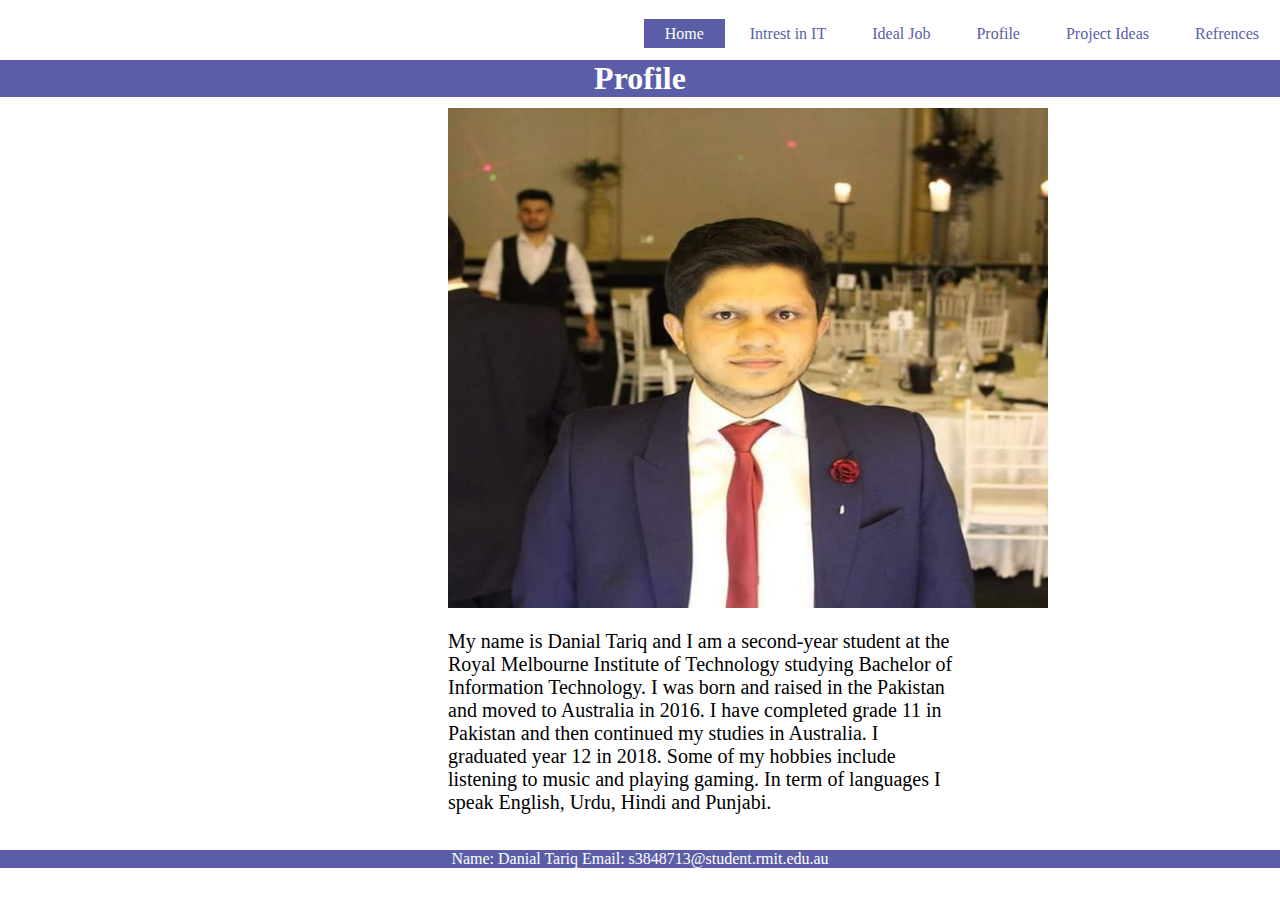
<file: index.html>
<!DOCTYPE html>
<html>

<head>
    <title>Profile</title>
    <link rel="stylesheet" type="text/css" href="CSS/style.css">

</head>

<body>
    <header>
        <div class="main">
            <ul>
                <li class="active"><a href="index.html">Home</a></li>
                <li><a href="Intrest in It.html">Intrest in IT</a></li>
                <li><a href="idealJob.html">Ideal Job</a></li>
                <li ><a href="profile.html">Profile</a></li>
                <li><a href="project.html">Project Ideas</a></li>
                <li><a href="refrences.html">Refrences</a></li>


            </ul>

    </header>
    </div>

    <div class="topleft">
        <h1>Profile</h1>
    </div>
    <br><br><br><br><br><br>
    <div class="ques">
        <div class="dp">
            <img src="Images/dp.JPG" alt="dp" class="dp">
        </div>
        <br>
        <p>
            My name is Danial Tariq and I am a second-year student at the Royal Melbourne Institute of Technology
            studying Bachelor of Information Technology. I was born and raised in the Pakistan and moved to Australia in
            2016. I have completed grade 11 in Pakistan and then continued my studies in Australia. I graduated year 12
            in 2018. Some of my hobbies include listening to music and playing gaming. In term of languages I speak
            English, Urdu, Hindi and Punjabi.
        </p>


        <br><br>




    </div>
    <div class="footer">
        <p>Name: Danial Tariq Email: s3848713@student.rmit.edu.au</p>
    </div>


</body>

</html>
</file>
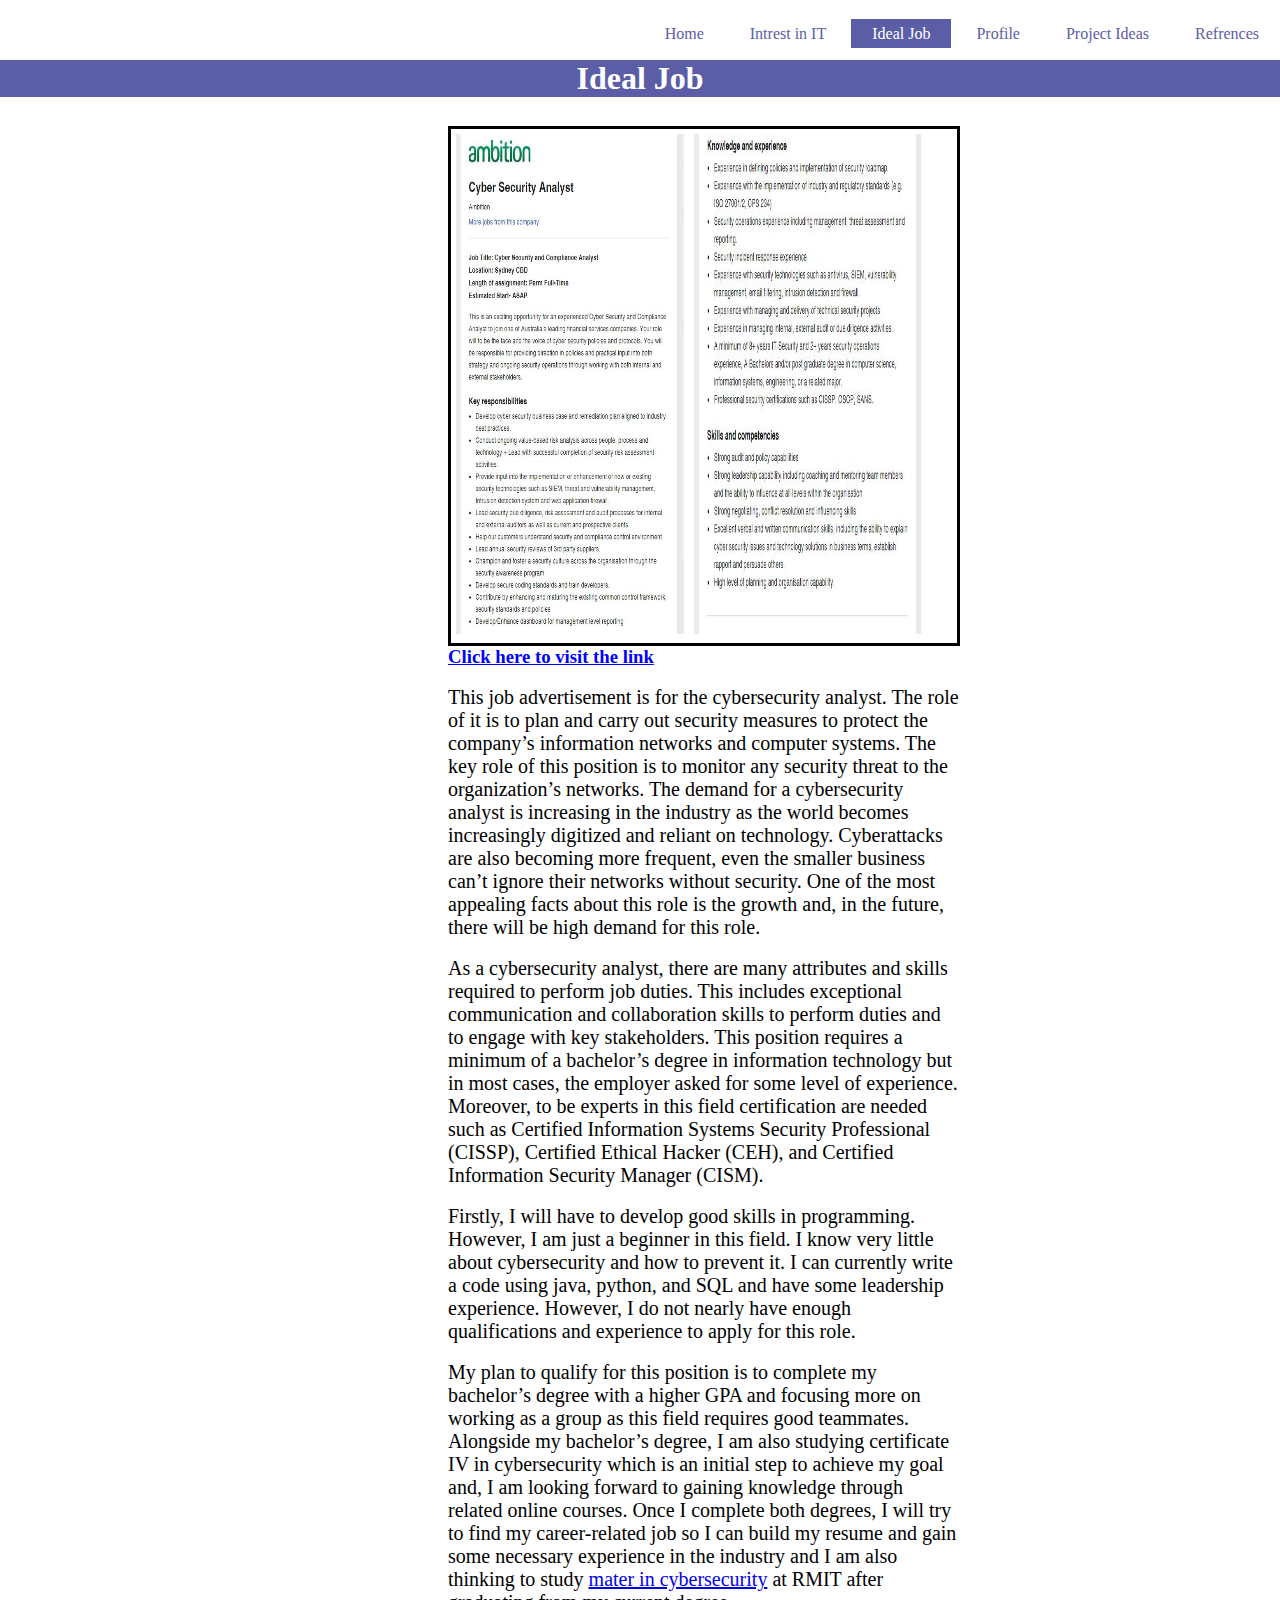
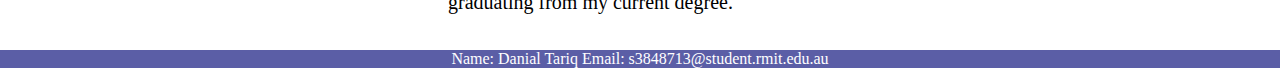
<file: idealJob.html>
<!DOCTYPE html>
<html>

<head>
    <title>Ideal Job</title>
    <link rel="stylesheet" type="text/css" href="CSS/style.css">

</head>

<body>
    <header>
        <div class="main">
            <ul>
                <li><a href="index.html">Home</a></li>
                <li><a href="Intrest in It.html">Intrest in IT</a></li>
                <li class="active"><a href="idealJob.html">Ideal Job</a></li>
                <li><a href="profile.html">Profile</a></li>
                <li><a href="project.html">Project Ideas</a></li>
                <li><a href="refrences.html">Refrences</a></li>


            </ul>

    </header>
    </div>
   
    <div class="topleft">
        <h1>Ideal Job</h1>
    </div>
    <br><br><br><br><br><br><br>

    <div class="ques">

        <div class="row">
            <div class="column">
                <img src="Images/job1.JPG" alt="Snow" style="width:100%">
            </div>
            <div class="column">
                <img src="Images/job2.JPG" alt="Forest" style="width:100%">
            </div>
            
        </div>
        <h3><a href="https://www.seek.com.au/job/50338406?type=standout#searchRequestToken=64957429-2548-44fe-96ae-d976340ba422" target="_blank">
            Click here to visit the link</a>
        </h3>
        <br>
        <p>
            This job advertisement is for the cybersecurity analyst. The role of it is to plan and carry out security measures to protect the company’s 
            information networks and computer systems. The key role of this position is to monitor any security threat to the organization’s networks. 
            The demand for a cybersecurity analyst is increasing in the industry as the world becomes increasingly digitized and reliant on technology. 
            Cyberattacks are also becoming more frequent, even the smaller business can’t ignore their networks without security. One of the most appealing
            facts about this role is the growth and, in the future, there will be high demand for this role. 
        </p>
        <br>
        <p>
            As a cybersecurity analyst, there are many attributes and skills required to perform job duties. This includes exceptional communication and 
            collaboration skills to perform duties and to engage with key stakeholders. This position requires a minimum of a bachelor’s degree in information 
            technology but in most cases, the employer asked for some level of experience. Moreover, to be experts in this field certification are needed such as 
            Certified Information Systems Security Professional (CISSP), Certified Ethical Hacker (CEH), and Certified Information Security Manager (CISM).
        </p>
        <br>
        <p>
            Firstly, I will have to develop good skills in programming. However, I am just a beginner in this field. I know very little about cybersecurity and how to prevent it.
             I can currently write a code using java, python, and SQL and have some leadership experience.  However, I do not nearly have enough qualifications 
             and experience to apply for this role.
        </p>
        <br>
        <p>
            My plan to qualify for this position is to complete my bachelor’s degree with a higher GPA and focusing more on working as a group as this field requires good teammates.
             Alongside my bachelor’s degree, I am also studying certificate IV in cybersecurity which is an initial step to achieve my goal and, I am looking 
             forward to gaining knowledge through related online courses. Once I complete both degrees, I will try to find my career-related job so I can build 
             my resume and gain some necessary experience in the industry and I am also thinking to study <a href="https://www.rmit.edu.au/study-with-us/levels-of-study/postgraduate-study/masters-by-coursework/master-of-cyber-security-mc159" target="_blank">mater in cybersecurity</a> at RMIT after graduating from my 
             current degree.
        </p>

        <br><br>


    </div>
    <div class="footer">
        <p>Name: Danial Tariq Email: s3848713@student.rmit.edu.au</p>
    </div>


</body>

</html>
</file>
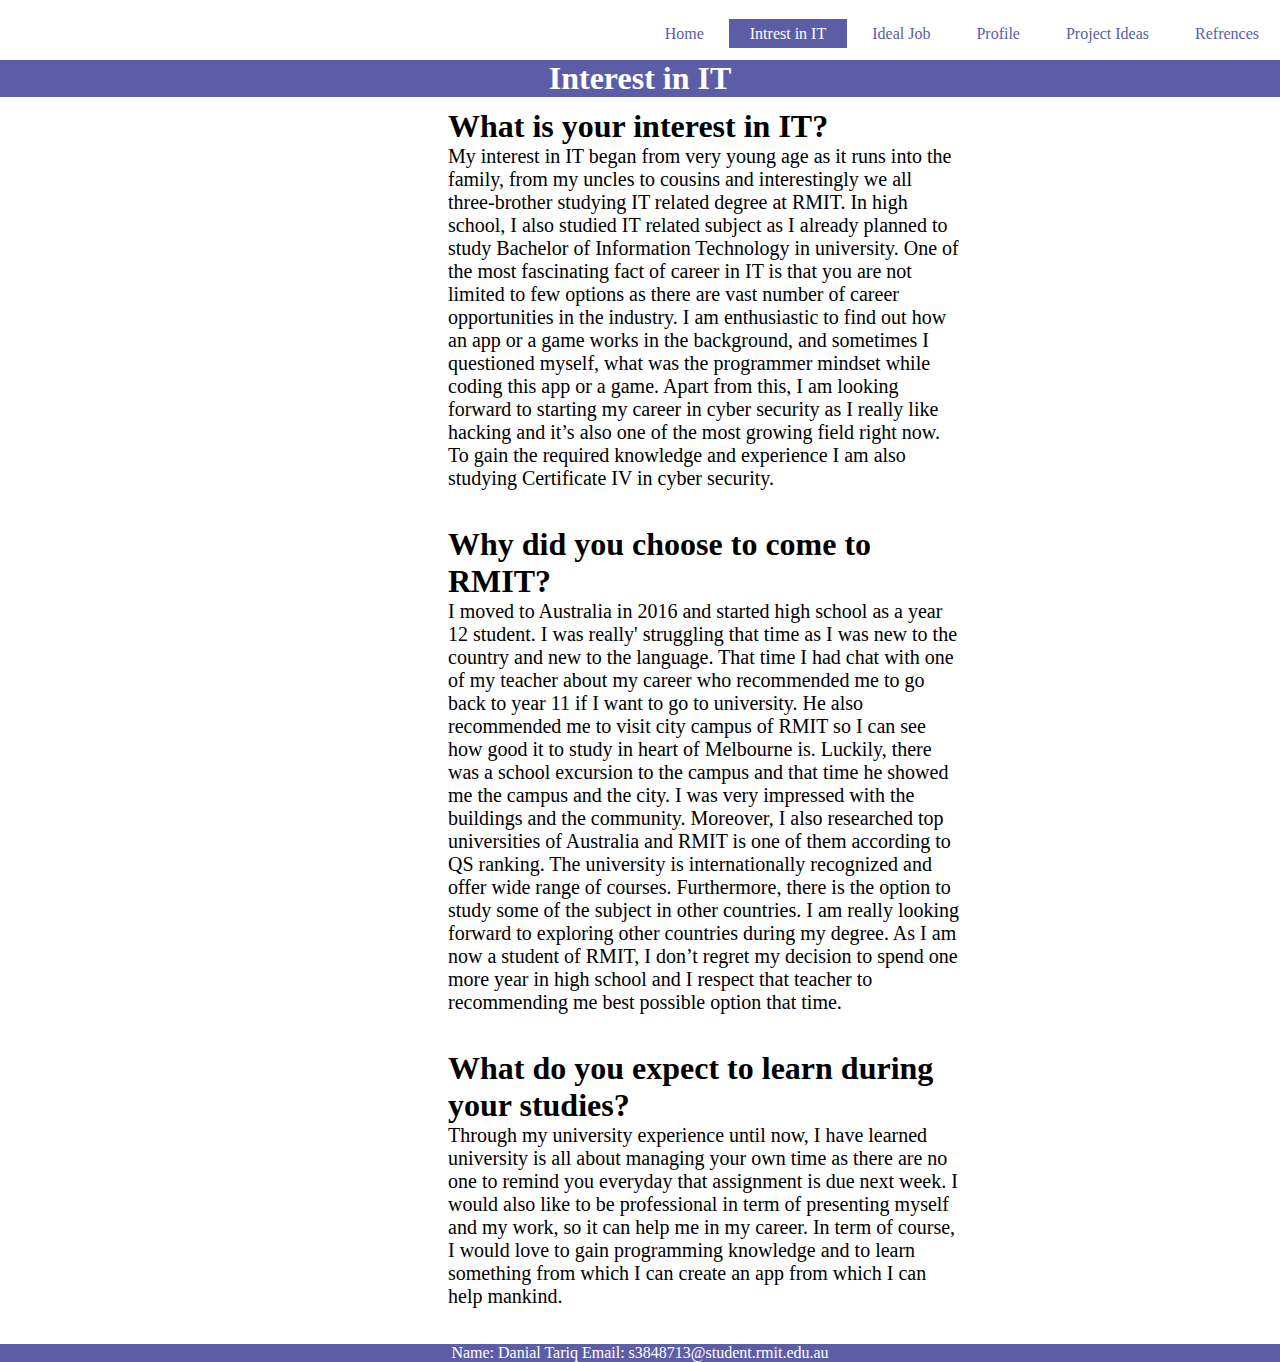
<file: Intrest in It.html>
<!DOCTYPE html>
<html>

<head>
    <title>Intrest in IT</title>
    <link rel="stylesheet" type="text/css" href="CSS/style.css">

</head>

<body>
    <header>
        <div class="main">
            <ul>
                <li><a href="index.html">Home</a></li>
                <li class="active"><a href="Intrest in It.txt">Intrest in IT</a></li>
                <li><a href="idealJob.html">Ideal Job</a></li>
                <li><a href="profile.html">Profile</a></li>
                <li><a href="project.html">Project Ideas</a></li>
                <li><a href="refrences.html">Refrences</a></li>


            </ul>

    </header>
    </div>
    
    <div class="topleft">
        <h1>Interest in IT </h1>
    </div>
    <br><br><br><br><br><br>
    <div class="ques">
        <h1>What is your interest in IT? </h1>
        
        <p>My interest in IT began from very young age as it runs into the family,
            from my uncles to cousins and interestingly we all three-brother studying
            IT related degree at RMIT. In high school, I also studied IT related subject
            as I already planned to study Bachelor of Information Technology in university.
            One of the most fascinating fact of career in IT is that you are not limited to few
            options as there are vast number of career opportunities in the industry. I am
            enthusiastic to find out how an app or a game works in the background, and sometimes I
            questioned myself, what was the programmer mindset while coding this app or a game.
            Apart from this, I am looking forward to starting my career in cyber security as I really
            like hacking and it’s also one of the most growing field right now. To gain the required knowledge
            and experience I am also studying Certificate IV in cyber security.
        </p>
        <br><br>
        <h1>Why did you choose to come to RMIT?</h1>
        <p>
            I moved to Australia in 2016 and started high school as a year 12 student. I was really'
             struggling that time as I was new to the country and new to the language. That time I had
              chat with one of my teacher about my career who recommended me to go back to year 11 if I want to go to university.
               He also recommended me to visit city campus of RMIT so I can see how good it to study in heart of Melbourne is.
                Luckily, there was a school excursion to the campus and that time he showed me the campus and the city. 
                I was very impressed with the buildings and the community. Moreover, I also researched top universities 
                of Australia and RMIT is one of them according to QS ranking. The university is internationally recognized 
                and offer wide range of courses. Furthermore, there is the option to study some of the subject in other countries. 
                I am really looking forward to exploring other countries during my degree. As I am now a student of RMIT, I don’t 
                regret my decision to spend one more year in high school and I respect that teacher to recommending me best possible 
                option that time.
        </p>
        <br><br>
        <h1>What do you expect to learn during your studies?</h1>
        <p>
            Through my university experience until now, I have learned university is all about managing your own time as there are no one 
            to remind you everyday that assignment is due next week. I would also like to be professional in term of presenting myself and my work, 
            so it can help me in my career. In term of course, I would love to gain programming knowledge and to learn something from which I can create
             an app from which I can help mankind.  
        </p>
        <br><br>

    </div>
    <div class="footer">
        <p>Name: Danial Tariq Email: s3848713@student.rmit.edu.au</p>
    </div>
    

</body>

</html>
</file>
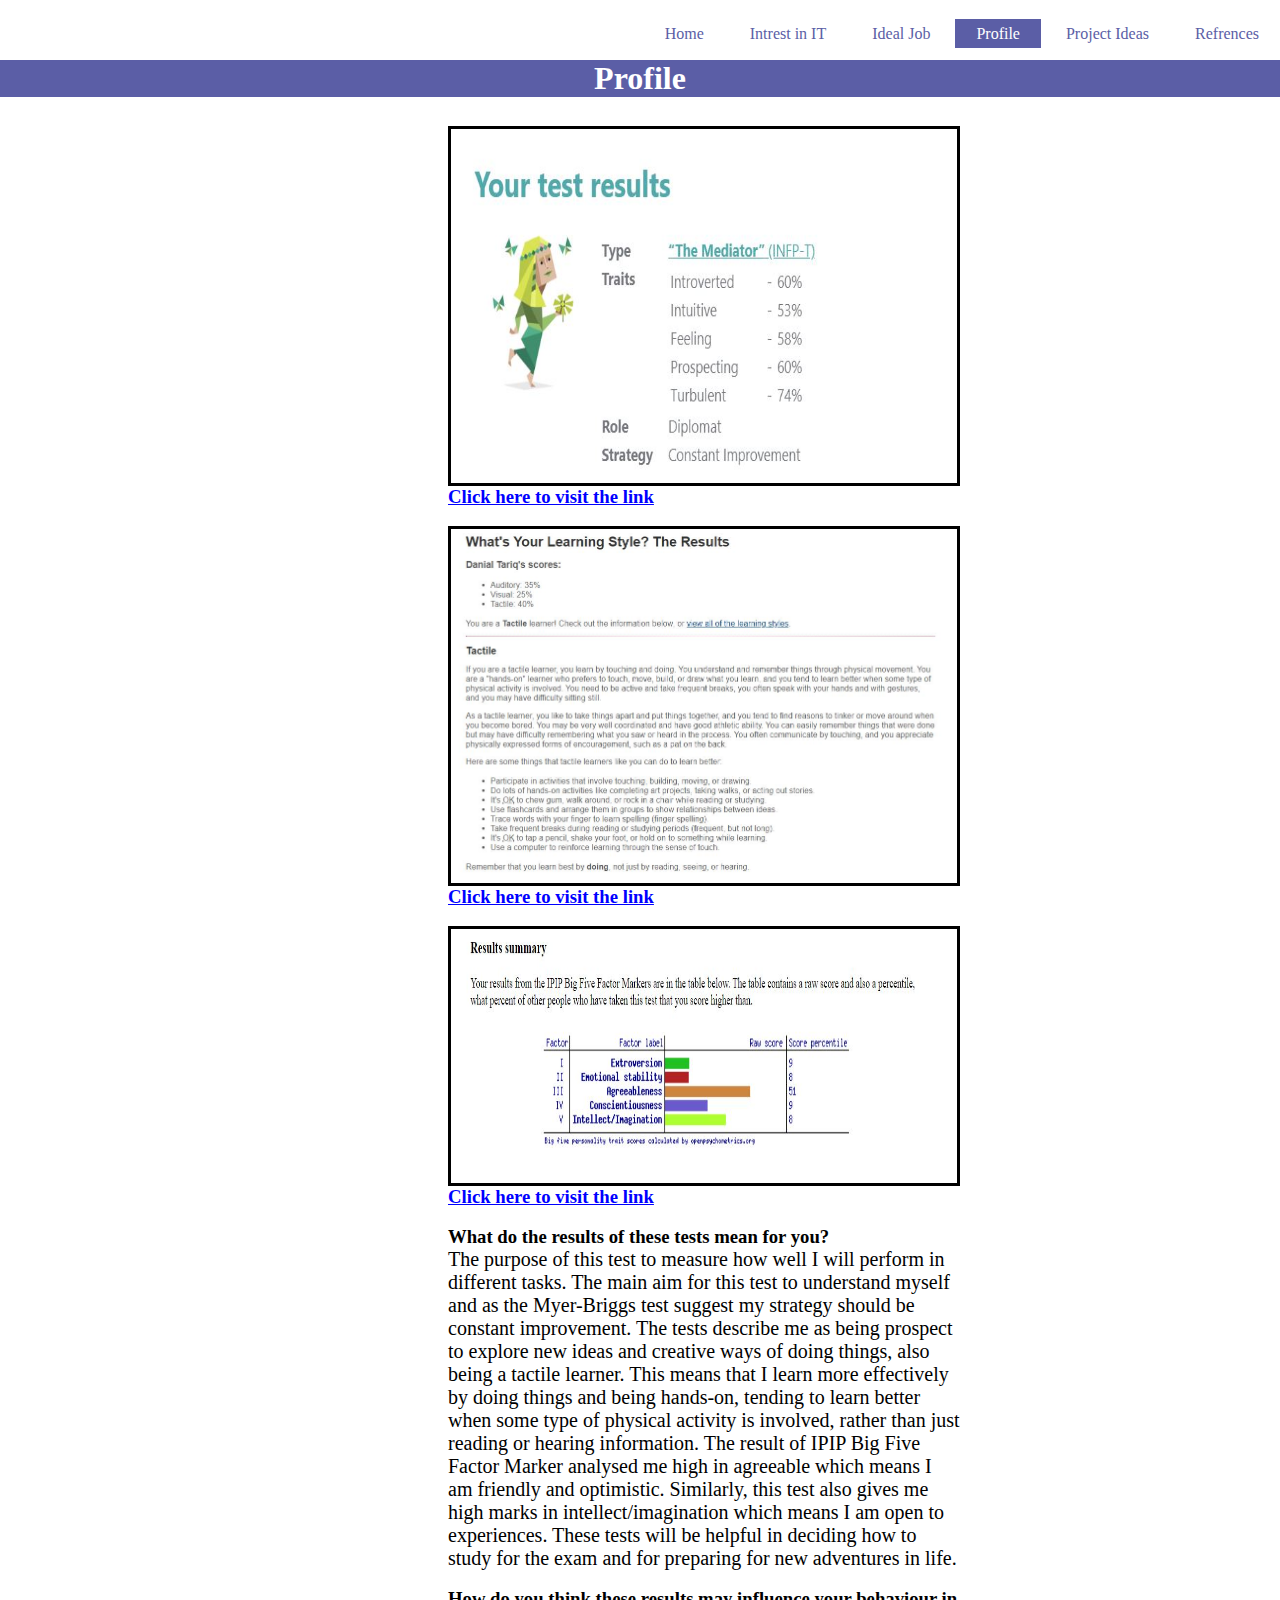
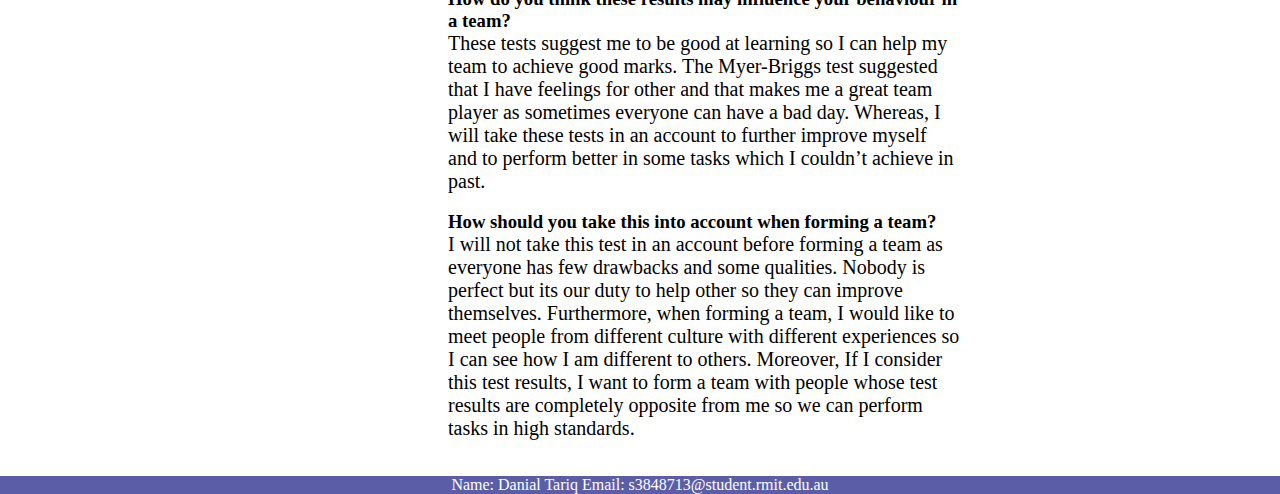
<file: profile.html>
<!DOCTYPE html>
<html>

<head>
    <title>Profile</title>
    <link rel="stylesheet" type="text/css" href="CSS/style.css">

</head>

<body>
    <header>
        <div class="main">
            <ul>
                <li><a href="index.html">Home</a></li>
                <li><a href="Intrest in It.html">Intrest in IT</a></li>
                <li><a href="idealJob.html">Ideal Job</a></li>
                <li class="active"><a href="profile.html">Profile</a></li>
                <li><a href="project.html">Project Ideas</a></li>
                <li><a href="refrences.html">Refrences</a></li>


            </ul>

    </header>
    </div>
    
    <div class="topleft">
        <h1>Profile</h1>
    </div>
    <br><br><br><br><br><br><br>
    <div class="ques">
        <div class="pic">
            <img src="Images/test1.JPG" alt="test1" class="test1">
        </div>
        <h3><a href="https://www.16personalities.com/infp-personality" target="_blank">
                Click here to visit the link</a>
        </h3>
        <br>
        <div class="pic">
            <img src="Images/test2.JPG" alt="test2" class="test2">
        </div>
        <h3><a href="http://www.educationplanner.org/students/self-assessments/learning-styles-results.shtml?event=results&A=7&V=5&T=8&N=Danial%20Tariq"
                target="_blank"> Click here to visit the link</a>
        </h3>
        <br>
        <div class="pic">
            <img src="Images/test3.JPG" alt="test3" class="test3">
        </div>
        <h3><a href="https://openpsychometrics.org/tests/IPIP-BFFM/results.php?r=1.8,1.78,3.8,2.4,3#_V" target="_blank">
                Click here to visit the link</a>
        </h3>
        <br>
        <h3>What do the results of these tests mean for you?</h3>
        <p>
            The purpose of this test to measure how well I will perform in different tasks. 
            The main aim for this test to understand myself and as the Myer-Briggs test suggest my strategy should be constant improvement. 
            The tests describe me as being prospect to explore new ideas and creative ways of doing things, also being a tactile learner. 
            This means that I learn more effectively by doing things and being hands-on, tending to learn better when some type of physical 
            activity is involved, rather than just reading or hearing information. The result of IPIP Big Five Factor Marker analysed me high 
            in agreeable which means I am friendly and optimistic. Similarly, this test also gives me high marks in intellect/imagination which
             means I am open to experiences. 
            These tests will be helpful in deciding how to study for the exam and for preparing for new adventures in life.
        </p>
        <br>
        <h3>
            How do you think these results may influence your behaviour in a team?
        </h3>
        <p>
            These tests suggest me to be good at learning so I can help my team to achieve good marks. The Myer-Briggs test suggested that I have feelings 
            for other and that makes me a great team player as sometimes everyone can have a bad day. 
            Whereas, I will take these tests in an account to further improve myself and to perform better in some tasks which I couldn’t achieve in past.
        </p>
        <br>
        <h3>
            How should you take this into account when forming a team?
        </h3>
        <p>
            I will not take this test in an account before forming a team as everyone has few drawbacks and some qualities. 
            Nobody is perfect but its our duty to help other so they can improve themselves. Furthermore, when forming a team, I would like to 
            meet people from different culture with different experiences so I can see how I am different to others. Moreover, If I consider this test results, 
            I want to form a team with people whose test results are completely opposite from me so we can perform tasks in high standards.
        </p>
        <br><br>




    </div>
    <div class="footer">
        <p>Name: Danial Tariq Email: s3848713@student.rmit.edu.au</p>
    </div>


</body>

</html>
</file>
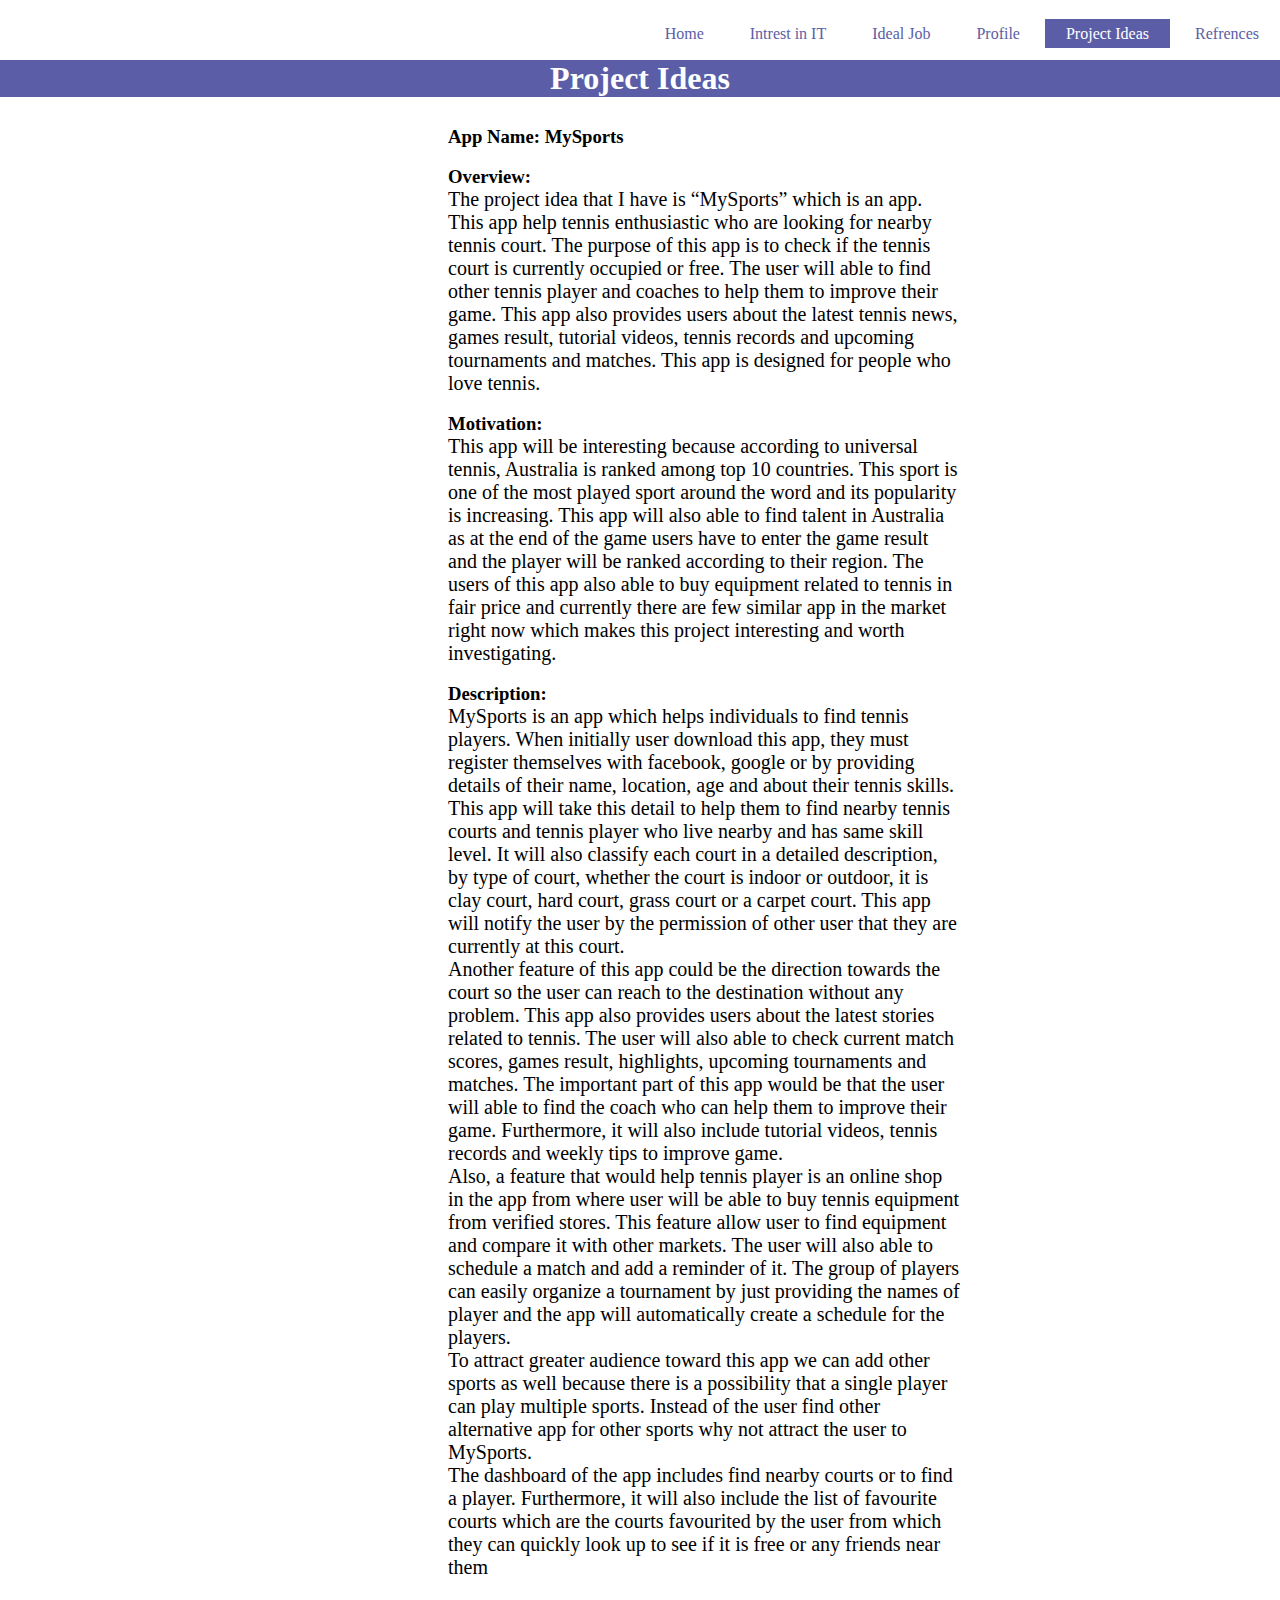
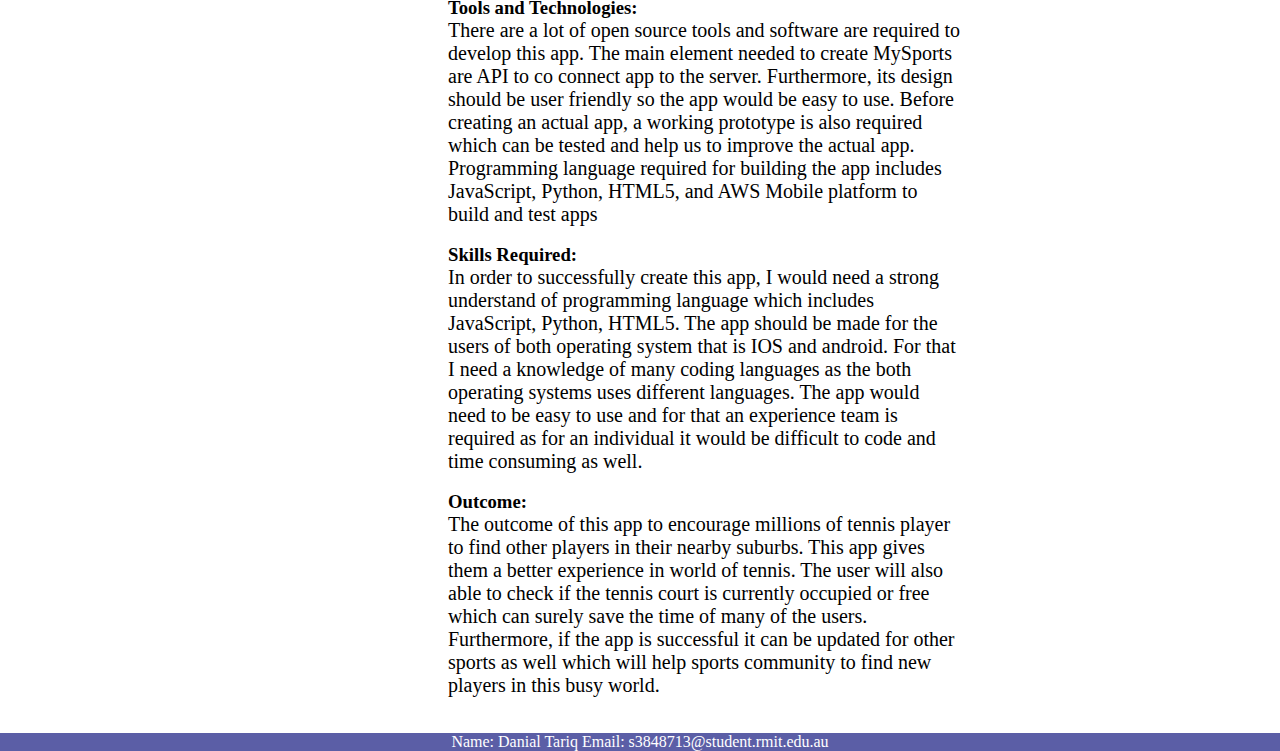
<file: project.html>
<!DOCTYPE html>
<html>

<head>
    <title>Project Ideas</title>
    <link rel="stylesheet" type="text/css" href="CSS/style.css">

</head>

<body>
    <header>
        <div class="main">
            <ul>
                <li><a href="index.html">Home</a></li>
                <li><a href="Intrest in It.html">Intrest in IT</a></li>
                <li><a href="idealJob.html">Ideal Job</a></li>
                <li><a href="profile.html">Profile</a></li>
                <li class="active"><a href="project.html">Project Ideas</a></li>
                <li><a href="refrences.html">Refrences</a></li>


            </ul>

    </header>
    </div>

    <div class="topleft">
        <h1>Project Ideas</h1>
    </div>
    <br><br><br><br><br><br><br>
    <div class="ques">
        <h3>App Name: MySports</h3>
        <br>
        <h3>Overview:</h3>
        <p>
            The project idea that I have is “MySports” which is an app. This app help tennis enthusiastic who are
            looking
            for nearby tennis court. The purpose of this app is to check if the tennis court is currently occupied or
            free.
            The user will able to find other tennis player and coaches to help them to improve their game. This app also
            provides
            users about the latest tennis news, games result, tutorial videos, tennis records and upcoming tournaments
            and matches.
            This app is designed for people who love tennis.
        </p>
        <br>
        <h3>Motivation: </h3>
        <p>
            This app will be interesting because according to universal tennis, Australia is ranked among top 10
            countries. This sport is one of the most played sport around the word and its popularity is increasing. This
            app will also able to find talent in Australia as at the end of the game users have to enter the game result
            and the player will be ranked according to their region. The users of this app also able to buy equipment
            related to tennis in fair price and currently there are few similar app in the market right now which makes
            this project interesting and worth investigating.
        </p>
        <br>
        <h3>Description: </h3>
        <p>
            MySports is an app which helps individuals to find tennis players. When initially user download this app,
            they must register themselves with facebook, google or by providing details of their name, location, age and
            about their tennis skills. This app will take this detail to help them to find nearby tennis courts and
            tennis player who live nearby and has same skill level. It will also classify each court in a detailed
            description, by type of court, whether the court is indoor or outdoor, it is clay court, hard court, grass
            court or a carpet court. This app will notify the user by the permission of other user that they are
            currently at this court.
            <br>
            Another feature of this app could be the direction towards the court so the user can reach to the
            destination without any problem. This app also provides users about the latest stories related to tennis.
            The user will also able to check current match scores, games result, highlights, upcoming tournaments and
            matches. The important part of this app would be that the user will able to find the coach who can help them
            to improve their game. Furthermore, it will also include tutorial videos, tennis records and weekly tips to
            improve game.
            <br>
            Also, a feature that would help tennis player is an online shop in the app from where user will be able to
            buy tennis equipment from verified stores. This feature allow user to find equipment and compare it with
            other markets. The user will also able to schedule a match and add a reminder of it. The group of players
            can easily organize a tournament by just providing the names of player and the app will automatically create
            a schedule for the players.
            <br>
            To attract greater audience toward this app we can add other sports as well because there is a possibility
            that a single player can play multiple sports. Instead of the user find other alternative app for other
            sports why not attract the user to MySports.
            <br>
            The dashboard of the app includes find nearby courts or to find a player. Furthermore, it will also include
            the list of favourite courts which are the courts favourited by the user from which they can quickly look up
            to see if it is free or any friends near them

        </p>
        <br>
        <h3>Tools and Technologies:</h3>
        <p>
            There are a lot of open source tools and software are required to develop this app. The main element needed
            to create MySports are API to co connect app to the server. Furthermore, its design should be user friendly
            so the app would be easy to use. Before creating an actual app, a working prototype is also required which
            can be tested and help us to improve the actual app. Programming language required for building the app
            includes JavaScript, Python, HTML5, and AWS Mobile platform to build and test apps
        </p>
        <br>
        <h3>Skills Required:</h3>
        <p>
            In order to successfully create this app, I would need a strong understand of programming language which
            includes JavaScript, Python, HTML5. The app should be made for the users of both operating system that is
            IOS and android. For that I need a knowledge of many coding languages as the both operating systems uses
            different languages. The app would need to be easy to use and for that an experience team is required as for
            an individual it would be difficult to code and time consuming as well.
        </p>
        <br>
        <h3>Outcome:</h3>
        <p>
            The outcome of this app to encourage millions of tennis player to find other players in their nearby
            suburbs. This app gives them a better experience in world of tennis. The user will also able to check if the
            tennis court is currently occupied or free which can surely save the time of many of the users. Furthermore,
            if the app is successful it can be updated for other sports as well which will help sports community to find
            new players in this busy world.
        </p>



    </div>
    <br><br>
    <div class="footer">
        <p>Name: Danial Tariq Email: s3848713@student.rmit.edu.au</p>
    </div>


</body>

</html>
</file>
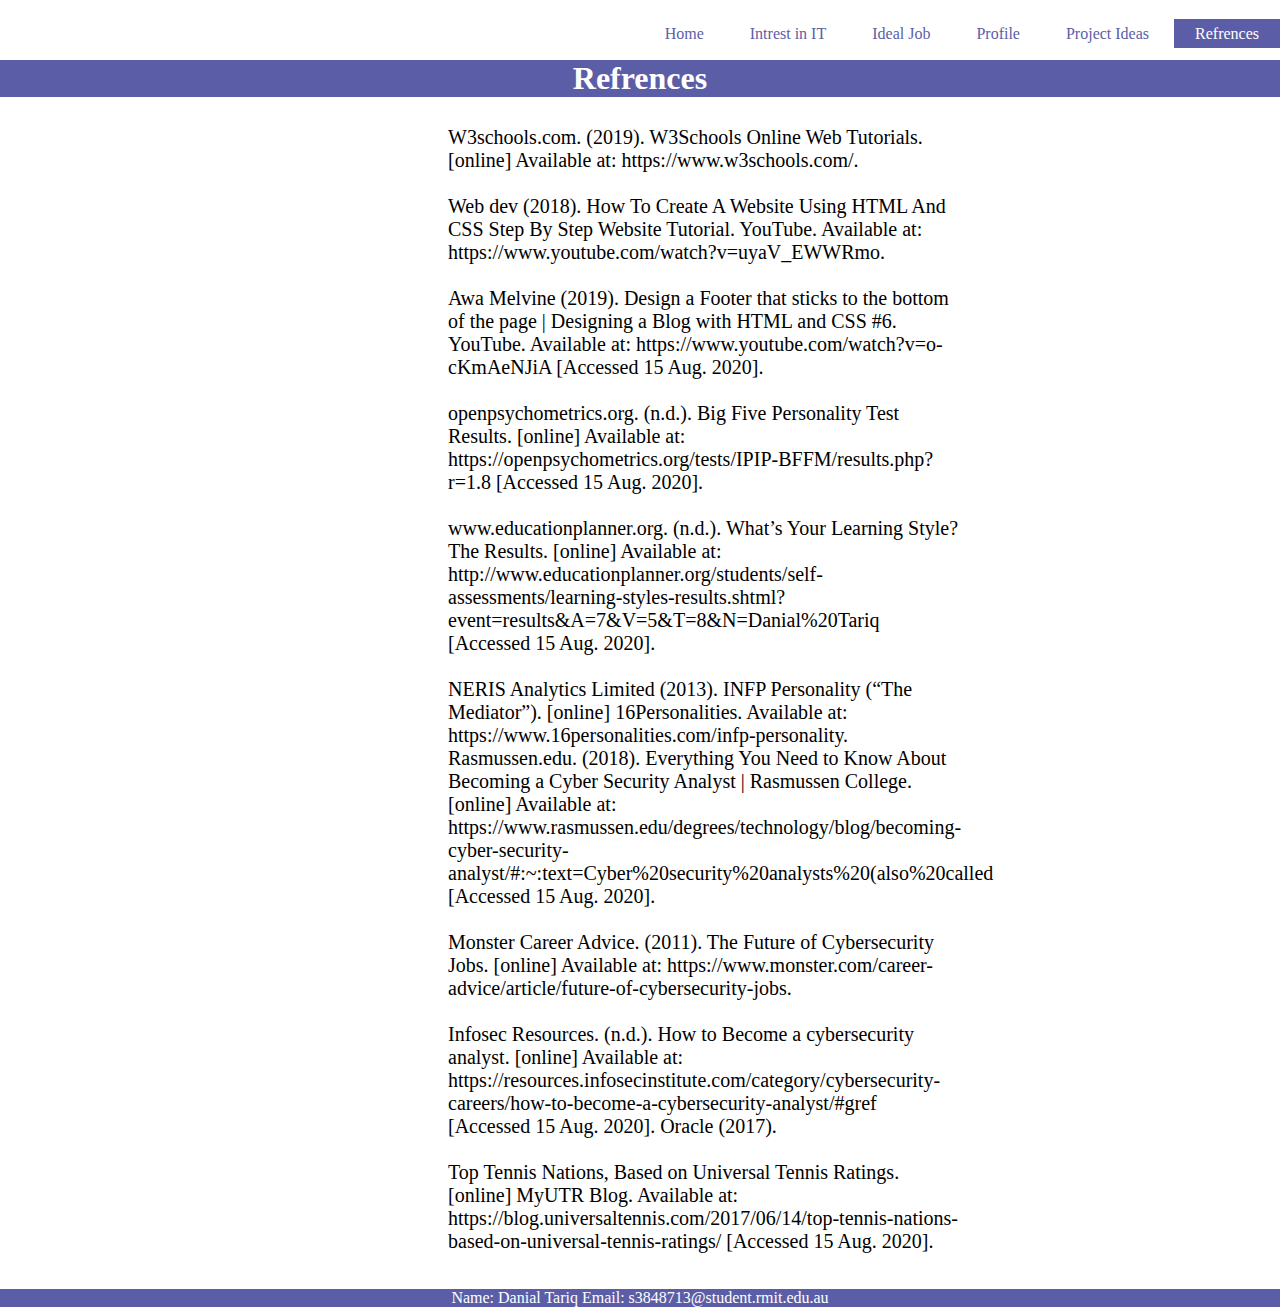
<file: refrences.html>
<!DOCTYPE html>
<html>

<head>
    <title>Refrences</title>
    <link rel="stylesheet" type="text/css" href="CSS/style.css">

</head>

<body>
    <header>
        <div class="main">
            <ul>
                <li><a href="index.html">Home</a></li>
                <li><a href="Intrest in It.html">Intrest in IT</a></li>
                <li><a href="idealJob.html">Ideal Job</a></li>
                <li><a href="profile.html">Profile</a></li>
                <li><a href="project.html">Project Ideas</a></li>
                <li class="active"><a href="refrences.html">Refrences</a></li>


            </ul>

    </header>
    </div>

    <div class="topleft">
        <h1>Refrences</h1>
    </div>
    <br><br><br><br><br><br><br>
    <div class="ques">
        <p>
            W3schools.com. (2019). W3Schools Online Web Tutorials. [online] Available at: https://www.w3schools.com/.

            ‌<br><br>
            Web dev (2018). How To Create A Website Using HTML And CSS Step By Step Website Tutorial. YouTube. Available
            at: https://www.youtube.com/watch?v=uyaV_EWWRmo.

            ‌<br><br>
            Awa Melvine (2019). Design a Footer that sticks to the bottom of the page | Designing a Blog with HTML and
            CSS #6. YouTube. Available at: https://www.youtube.com/watch?v=o-cKmAeNJiA [Accessed 15 Aug. 2020].

            ‌<br><br>

            openpsychometrics.org. (n.d.). Big Five Personality Test Results. [online] Available at:
            https://openpsychometrics.org/tests/IPIP-BFFM/results.php?r=1.8 [Accessed 15 Aug. 2020].
            <br><br>
            www.educationplanner.org. (n.d.). What’s Your Learning Style? The Results. [online] Available at:
            http://www.educationplanner.org/students/self-assessments/learning-styles-results.shtml?event=results&A=7&V=5&T=8&N=Danial%20Tariq
            [Accessed 15 Aug. 2020].
            <br><br>
            NERIS Analytics Limited (2013). INFP Personality (“The Mediator”). [online] 16Personalities. Available at:
            https://www.16personalities.com/infp-personality.
            Rasmussen.edu. (2018). Everything You Need to Know About Becoming a Cyber Security Analyst | Rasmussen
            College. [online] Available at:
            https://www.rasmussen.edu/degrees/technology/blog/becoming-cyber-security-analyst/#:~:text=Cyber%20security%20analysts%20(also%20called
            [Accessed 15 Aug. 2020].
            <br><br>
            Monster Career Advice. (2011). The Future of Cybersecurity Jobs. [online] Available at:
            https://www.monster.com/career-advice/article/future-of-cybersecurity-jobs.
            <br><br>
            Infosec Resources. (n.d.). How to Become a cybersecurity analyst. [online] Available at:
            https://resources.infosecinstitute.com/category/cybersecurity-careers/how-to-become-a-cybersecurity-analyst/#gref
            [Accessed 15 Aug. 2020].
            Oracle (2017).
            <br><br>

            Top Tennis Nations, Based on Universal Tennis Ratings. [online]
            MyUTR Blog. Available at:
            https://blog.universaltennis.com/2017/06/14/top-tennis-nations-based-on-universal-tennis-ratings/ [Accessed
            15 Aug. 2020].





        </p>


    </div>
    <br><br>
    <div class="footer">
        <p>Name: Danial Tariq Email: s3848713@student.rmit.edu.au</p>
    </div>

</body>

</html>
</file>
<file: CSS/style.css>
*{
    margin: 0;
    padding: 0;
    font-family: Century Gothic;
}

ul{
    float: right;
    list-style-type: none;
    margin-top: 25px ;
}

ul li{
    display: inline-block;
}

ul li a{
    text-decoration: none;
    color: #5B5EA6 ;
    padding: 5px 20px ;
    border: 1px solid transparent;
    transition: 0.6s ease;
}
ul li a:hover{
    background-color: #5B5EA6;
    color: white;
}
ul li.active a{
    background-color: #5B5EA6;
    color: white;

}


.footer {
    
   
    width: 100%;
    background-color: #5B5EA6;
    color: white;
    text-align: center;

  }
  .topleft{
      position: absolute;
    background-color: #5B5EA6;
    color: white;
    text-align: center;
    width: 100%;
    top: 60px;

}
.ques{
    margin-left: 35%;`
    margin-top: 30px;
    width: 40%;
    
    
}
.ques p{
    font-size: 20px;
}
img{
    height: 500px;
    width: 400px;
    top: 40%;
}
.column {
    float: left;
    width: 45%;
    padding: 5px;
  }
  .row::after {
    content: "";
    clear: both;
    display: table;
  }
  .row{
    border-style: solid;
    border-color:black;
  }
  .ques h3 a{
      color: blue;
  }
 
  .pic{
    border-style: solid;
    border-color:black;

  }
  .test1{
    height: 350px;
    width: 500px;

}
.test2{
    height: 350px;
    width: 500px;

}
.test3{
    height: 250px;
    width: 500px;

}
.dp {
    width: 600px;

}
</file>
